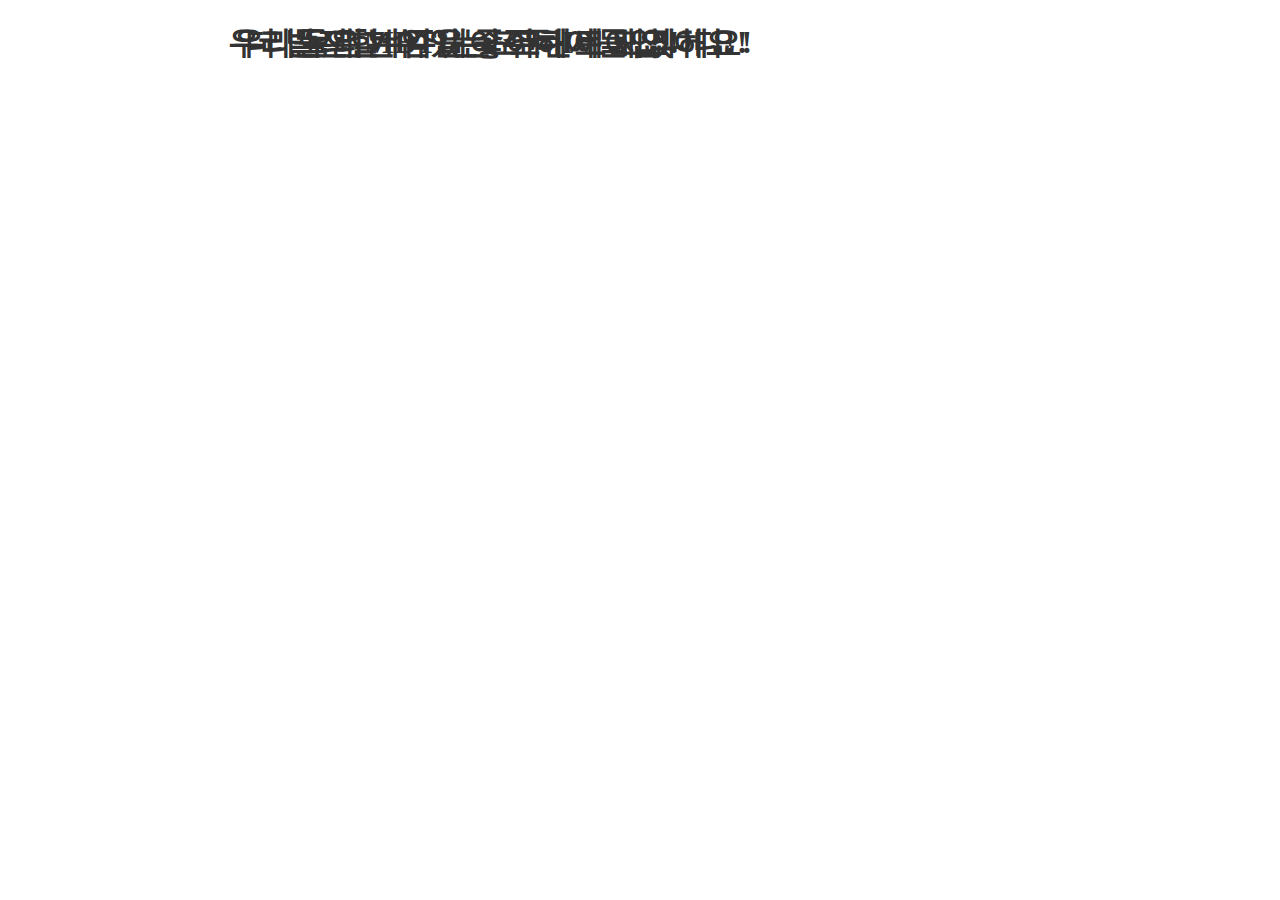
<file: abc.html>
<!DOCTYPE html>
<html>

<head>
    <title>Box Animation Example</title>
    <style>
        .main_box {
            position: absolute;
            left: 0;
            margin-left: 100px;
            transition: all 2s ease-in-out;
        }

        .main_box h1 {
            color: #333;
        }

        .center {
            left: 50%;
            margin-left: -150px;
            color: red;
        }

        .main_box {
            position: absolute;
            top: 0;
            left: 50%;
            transform: translate(-50%, 0%);
            animation: moveBox 1s ease-in-out forwards;
        }

        @keyframes moveBox {
            0% {
                top: 0;
                color: black;
            }

            25% {
                top: 25%;
                color: red;
            }

            50% {
                top: 50%;
                color: green;
            }

            75% {
                top: 75%;
                color: blue;
            }

            100% {
                top: 100%;
                color: white;
            }
        }
    </style>
</head>

<body>
    <div class="main_box">
        <h1>우리는 주니어 코린이에요!</h1>
    </div>
    <div class="main_box">
        <h1>우리들은 게임을 좋아해서 모였어요!</h1>
    </div>
    <div class="main_box">
        <h1>우리들의 MBTI는 모두 I로 시작해요!</h1>
    </div>
    <div class="main_box">
        <h1>더 발전할 수 있는 주니어들입니다!</h1>
    </div>
    <script>
        window.onload = function () {
            var boxes = document.querySelectorAll('.main_box');
            var interval = 200;
            for (var i = 0; i < boxes.length; i++) {
                (function (box, index) {
                    setTimeout(function () {
                        box.classList.add('center');
                        if (index === boxes.length - 1) {
                            box.addEventListener('transitionend', function () {
                                box.style.color = 'blue';
                            });
                        }
                    }, index * interval);
                })(boxes[i], i);
            }
        };
    </script>
</body>

</html>
</file>
